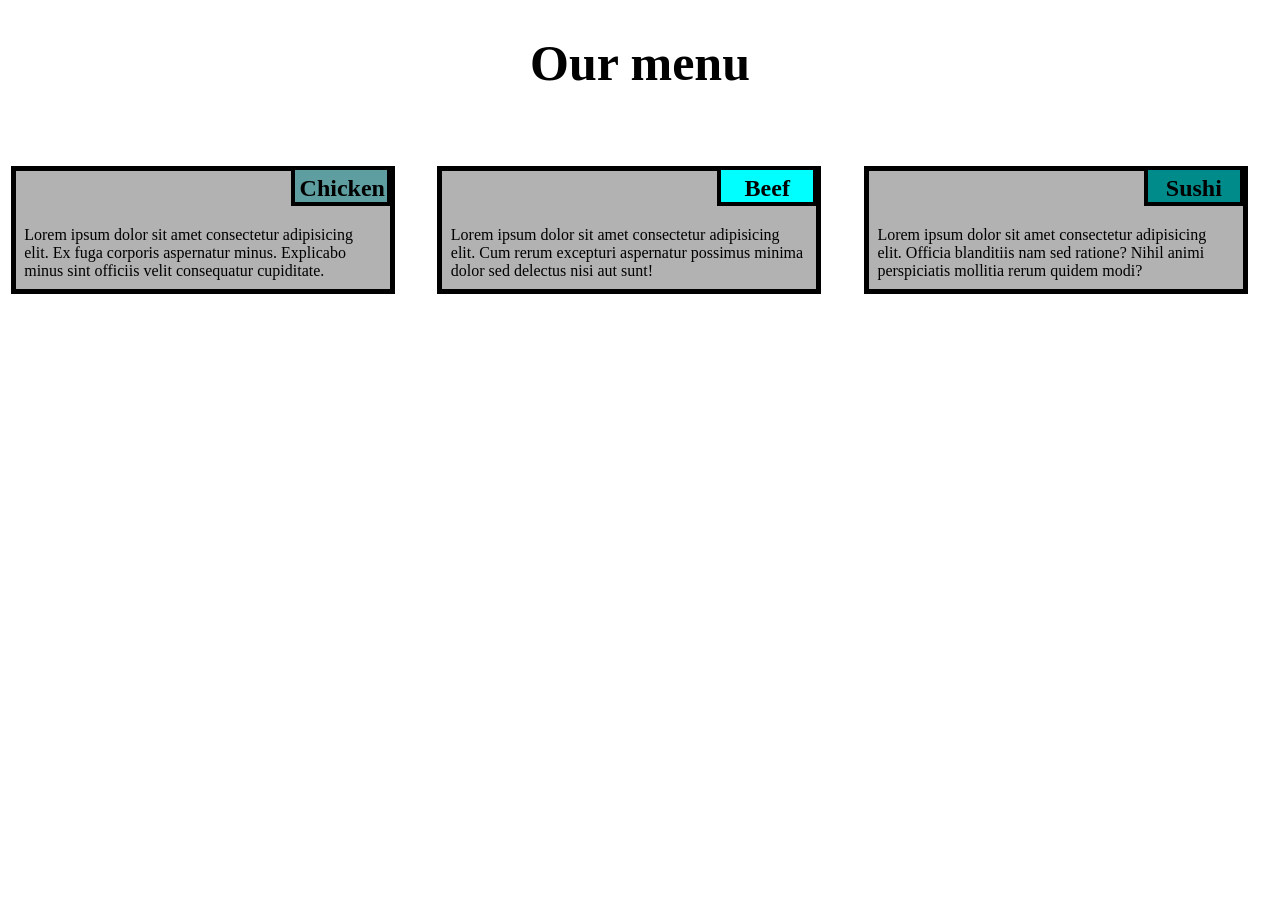
<file: site/index.html>
<!DOCTYPE html>
<html lang="en">

<head>
    <meta charset="UTF-8">
    <meta name="viewport" content="width=device-width, initial-scale=1.0">
    <title>Menu</title>
    <link rel="stylesheet" href="css/estilos.css">
</head>

<body>
    <h1>Our menu</h1>
    <div class="row">

        <div class="col-lg-4 col-md-6 col-sm-12">

            <div class="box">
                <h2 class="content-options option1">Chicken</h2>
                <p class="content">Lorem ipsum dolor sit amet consectetur adipisicing elit. Ex fuga corporis aspernatur
                    minus. Explicabo minus sint officiis velit consequatur cupiditate.</p>
            </div>

        </div>

        <div class="col-lg-4 col-md-6 col-sm-12">
            <div class="box">
                <h2 class="content-options option2">Beef</h2>
                <p class="content">Lorem ipsum dolor sit amet consectetur adipisicing elit. Cum rerum excepturi
                    aspernatur possimus minima dolor sed delectus nisi aut sunt!</p>

            </div>

        </div>
        <div class="col-lg-4 col-md-12 col-sm-12">
            <div class="box">
                <h2 class="content-options option3">Sushi</h2>
                <p class="content">Lorem ipsum dolor sit amet consectetur adipisicing elit. Officia blanditiis nam sed
                    ratione? Nihil animi perspiciatis mollitia rerum quidem modi?</p>
            </div>
        </div>

    </div>
</body>

</html>
</file>
<file: site/css/estilos.css>
* {
    box-sizing: border-box;
  }
  
  body{
      margin: 0;
      padding: 0;
    font-family: 'Times New Roman', Times, serif;
  }
  
  .row{
    margin-top: 5%;
    margin-bottom: 5%;
  }
  
  h1 {
    margin-bottom: 30px;
    text-align: center;
    font-size: 50px;
    color: black;
  }
  
  
  .box{
    width: 100%;
    overflow: none;
  }
  
  
  .content-options{
    overflow: none;
    text-align: center;
    border: 4px solid black;
    width: 100px;
    height: 40px;
    padding: 5px;
    float: right;
    margin-right: 36px;
    margin-top: 0px;
    font-weight: bold;
    position: relative;
  }
  
  .content{
    border: 5px solid black;
    width: 90%;
    height: auto;
    margin: 2.5%;
    color: black
    font-size: 30px;
    padding: 2%;
    padding-top: 55px;
    background-color: rgba(0,0,0,0.3);
  }
  
  .option1{
    background-color: cadetblue;
  }
  
  .option2{
    background-color: cyan;
  }
  .option3{
    background-color: darkcyan;
  }
  
  
  /*desktop view*/
  @media (min-width: 992px) {
    .col-lg-4 {
        float: left;
      width: 33.33%;
    }
  }
  /*tablet view*/
  @media (min-width: 768px) and (max-width: 991px) {
    .col-md-6,.col-md-12 {
      float: left;
    }
    .col-md-6 {
      width: 50%;
    }
    .col-md-12 {
      margin-left: -10px;
      width: 100%;
    }
    .option3{
      margin-right: 65px;
      width: 100px;
    }
  }

  /*mobile view*/
  @media (min-width: 0px) and (max-width: 767px) {
    .col-sm-12 {
        float: left;
      width: 100%;
    }
    .content-options{
      margin-right: 30px;
    }
  }
</file>
